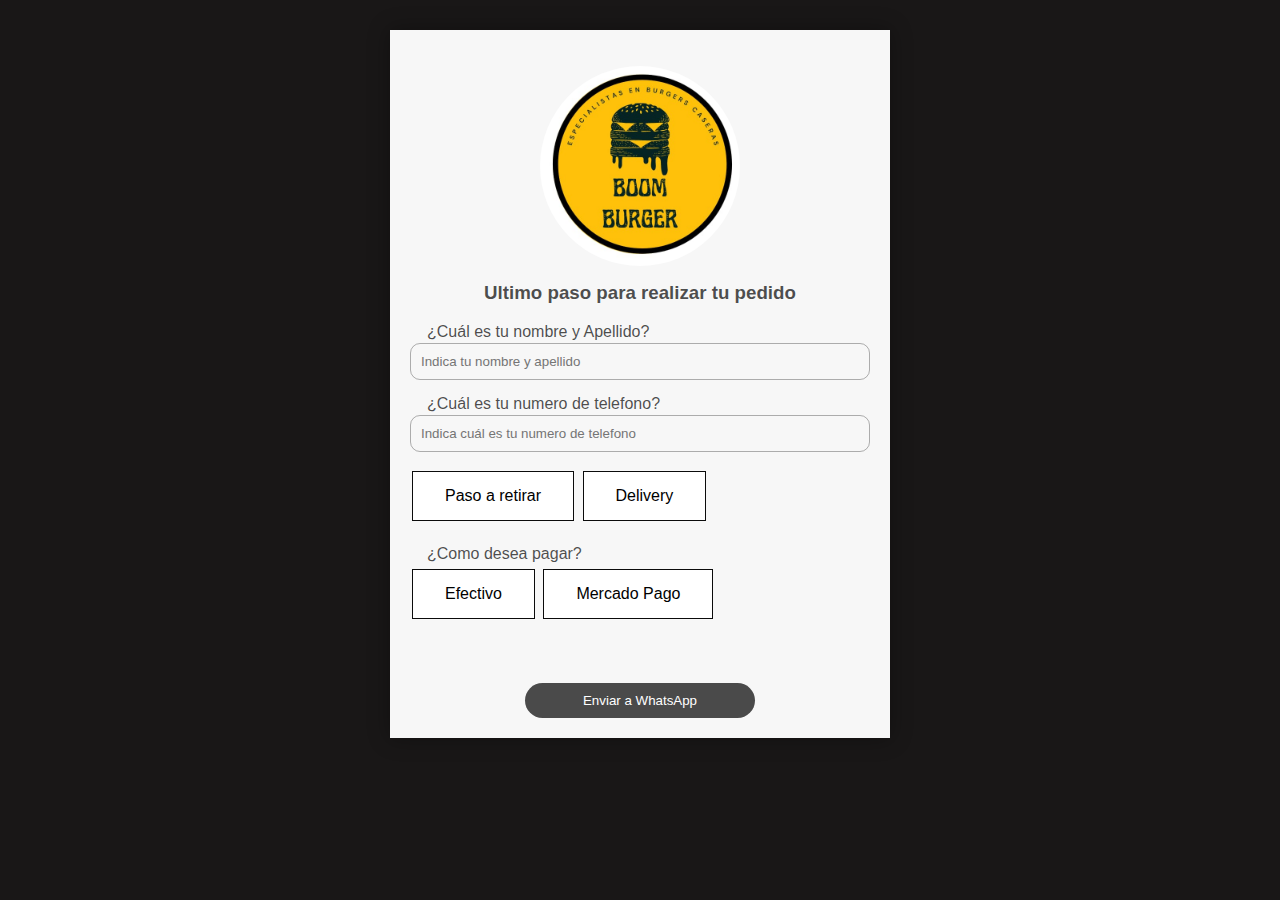
<file: carrito.html>
<!DOCTYPE html>
<html lang="en">
<head>
    <meta charset="UTF-8">
    <meta http-equiv="X-UA-Compatible" content="IE=edge">
    <meta name="viewport" content="width=device-width, initial-scale=1.0">
    <title>Document</title>
    <link rel="stylesheet" href="./css/form.css">
</head>
<body>
    <!DOCTYPE html>
    <html lang="es">
      <head>
        <meta charset="UTF-8" />
        <meta
          name="viewport"
          content="width=device-width, initial-scale=1.0, maximum-scale=1.0"
        />
        <meta http-equiv="X-UA-Compatible" content="ie=edge" />
        <title>Reservas MI NEGOCIO</title>
        <link rel="stylesheet" href="./css/form.css" />
      </head>
      <body>
        <form action="" class="formulario">
          <img src="./img/icono.jpeg" class="imgLogo" />
    
          <!-- <h1 class="formulario__titulo">BOOM BURGER</h1> -->
          <h3 class="formulario__subtitulo">Ultimo paso para realizar tu pedido</h3>
    
          <label for="cliente" class="formulario__label">¿Cuál es tu nombre y Apellido?</label>
          <input id="cliente" type="text" class="formulario__input" placeholder="Indica tu nombre y apellido" required/>

          <label for="telefono" class="formulario__label">¿Cuál es tu numero de telefono?</label>
          <input id="telefono" type="text" class="formulario__input" placeholder="Indica cuál es tu numero de telefono" required/>

          <button type="button" id="boton" onclick="cambiarColor();">Paso a retirar </button>
          <button type="button" id="boton1" onclick="mostrarInput();">Delivery</button><br><br>

          <div id="delivery">
            <input  id="direccion" type="text" class="formulario__input" placeholder="¡Ingrese su direccion exacta!" required/>
            <p  class="formulario__parrafo">¡El precio del envio le pasaremos por whatsapp!</p><br>
          </div>

          <label for="pago" class="formulario__label">¿Como desea pagar?</label>
          <button type="button" id="boton2" onclick="colorButton();">Efectivo</button>
          <button type="button" id="boton3" onclick="colorButton1();">Mercado Pago</button>

          <div id="respuesta"></div>
    
          <button id="submit" class="formulario__submit">Enviar a WhatsApp</button>
        </form>
        <script src="js/form.js"></script>
        <script src="./js/gestionProductos.js"></script>
      </body>
    </html>
</body>
</html>
</file>
<file: css/form.css>
* {
    box-sizing: border-box;
  }
  body {
    margin: 0;
    font-family: sans-serif;
    background-color: rgb(25, 23, 23);
    /* background-image: url(fondo.jpg);
    background-size: 100vw 100vh;
    background-attachment: fixed; */
  }

  #delivery{
    display: none;
  }


  #boton, #boton1, #boton2 ,#boton3{
    background-color: white;
    color: black;
    border: 1px solid #0b0b0b;
    padding: 15px 32px;
    text-align: center;
    text-decoration: none;
    display: inline-block;
    font-size: 16px;
    margin: 4px 2px;
    cursor: pointer;
}

  .formulario {
    width: 500px;
    max-width: 100%;
    margin: auto;
    margin-top: 30px;
    padding: 20px;
    box-shadow: 0 0 20px 1px rgba(0, 0, 0, 0.3);
    position: relative;
    background: rgba(255, 255, 255, 0.97);
  }
  
  .imgLogo {
    width: 200px;
    height: 200px;
    border-radius: 150px;
    display: block;
    margin: auto;
    margin-top: 1em;
    margin-bottom: 1em;
    /*border: 1px solid rgba(109, 86, 10, 0.7);*/
  }
  
  .formulario__titulo,
  .formulario__subtitulo,
  .formulario__parrafo {
    text-align: center;
    margin-top: 0;
  }
  .formulario__titulo,
  .formulario__subtitulo {
    color: rgba(0, 0, 0, 0.7);
  }
  .formulario__parrafo {
    color: rgba(0, 0, 0, 0.5);
  }
  .formulario__input,
  .formulario__label {
    display: block;
    width: 100%;
    font-size: 1, 3em;
  }
  .formulario__input {
    padding: 10px;
    background: transparent;
    /* puedo colocar otro color pero con transparencia asi: background: rgba(0,0,0,0.1) porque sino no se ven las label, aunque ya no es necesario porque ya no estan sobre los input y ademas le quite el z-index*/
    border: 1px solid rgba(0, 0, 0, 0.3);
    margin-bottom: 15px;
    border-radius: 10px;
  }
  .formulario__input:focus {
    /*outline: 1px solid rgba(0,0,0,0.7);*/
    outline: none;
    box-shadow: 0px 0px 2px rgba(0, 0, 0, 0.7);
  }
  /*.formulario__input:focus + .formulario__label{
      margin-top: -120px;
  }*/
  .formulario__label {
    padding-left: 15px;
    /*position: absolute;*/
    /*margin-top: -78px;*/
    /*z-index: -20;*/
    color: rgba(0, 0, 0, 0.7);
    /*transition: all 0.2s;*/
    margin: 2px;
  }
  .formulario__submit {
    background: rgba(0, 0, 0, 0.7);
    color: white;
    padding: 10px 20px;
    cursor: pointer;
    border: none;
    border-radius: 20px;
    display: block;
    width: 50%;
    font-size: 1, 3em;
  }
  
  /*Centrar los campos del formulario (Los input y el boton de Enviar al WhatsApp, que tambien es un input)*/
  
  .formulario__input,
  .formulario__submit {
    margin-left: auto;
    margin-right: auto;
  }
  
  /*.fijar {
      margin-top: -120px;
  } */
  
  /* respuesta del formulario */
  #respuesta {
    width: 100%;
    height: 50px;
    margin: 5px;
    padding: 5px;
  }
  #respuesta.fail {
    color: red;
  }
  #respuesta.send {
    color: green;
  }
</file>
